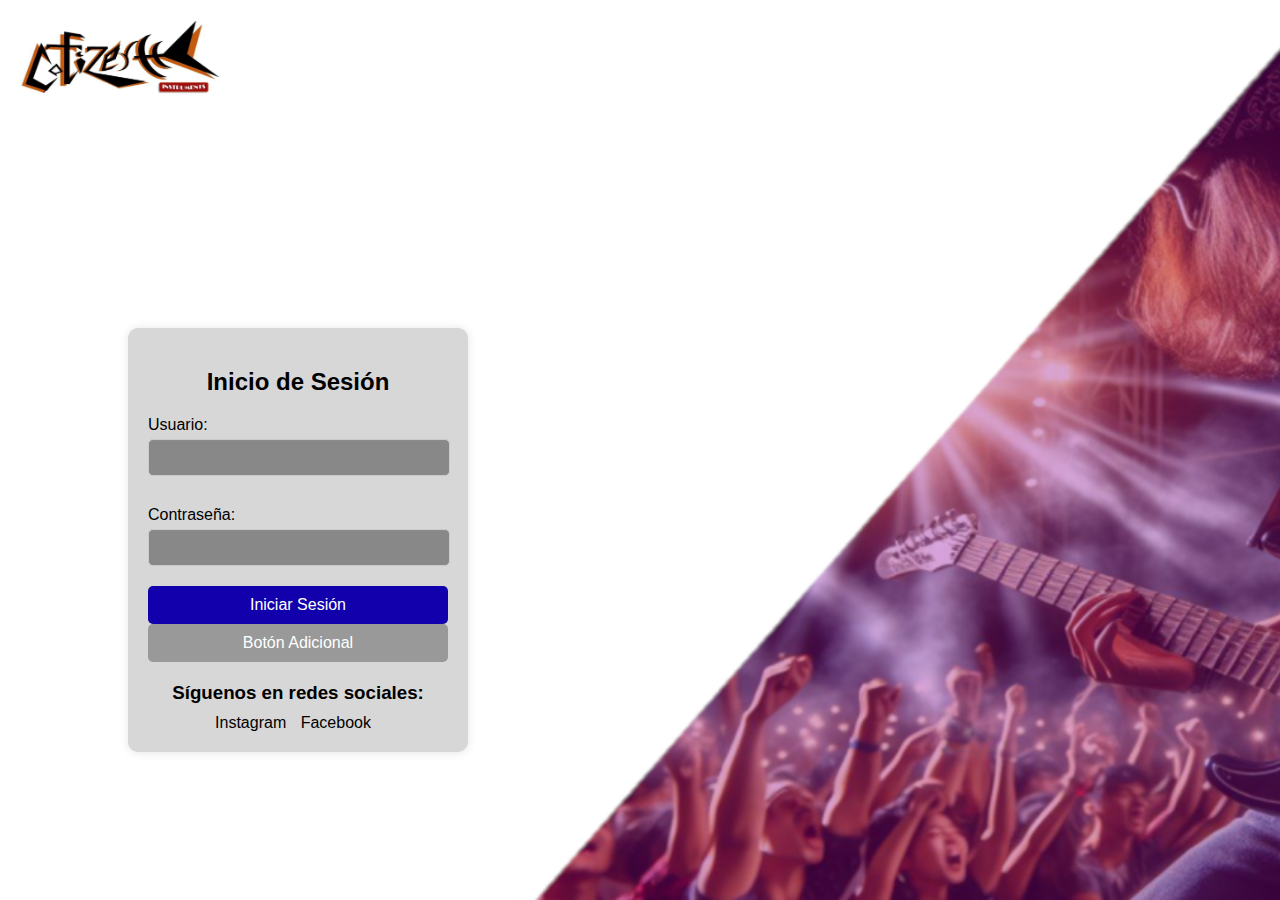
<file: Cotizer2/index.html>
<!DOCTYPE html>
<html lang="es">
<head>
    <meta charset="UTF-8">
    <meta name="viewport" content="width=device-width, initial-scale=1.0">
    <title>Inicio de Sesión</title>
    <link rel="stylesheet" href="inicio.css">
</head>
<body>
    <div class="login-container">
        <h2>Inicio de Sesión</h2>
        <form action="/login" method="post">
            <label for="username">Usuario:</label>
            <input type="text" id="username" name="username" required class="text-input">
            
            <label for="password">Contraseña:</label>
            <input type="password" id="password" name="password" required class="text-input"> 
            
            <button type="submit" class="login-button">Iniciar Sesión</button>
        </form>

        <div class="button-container">
            <button class="secondary-button">Botón Adicional</button>
        </div>

        <div class="social-media">
            <h3>Síguenos en redes sociales:</h3>
            <a href="https://www.instagram.com/tucuenta" target="_blank">Instagram</a>
            <a href="https://www.facebook.com/tucuenta" target="_blank">Facebook</a>
        </div>
    </div>

    <img src="logo.png" alt="Imagen de Cabecera" class="header-image">
</body>
</html>
</file>
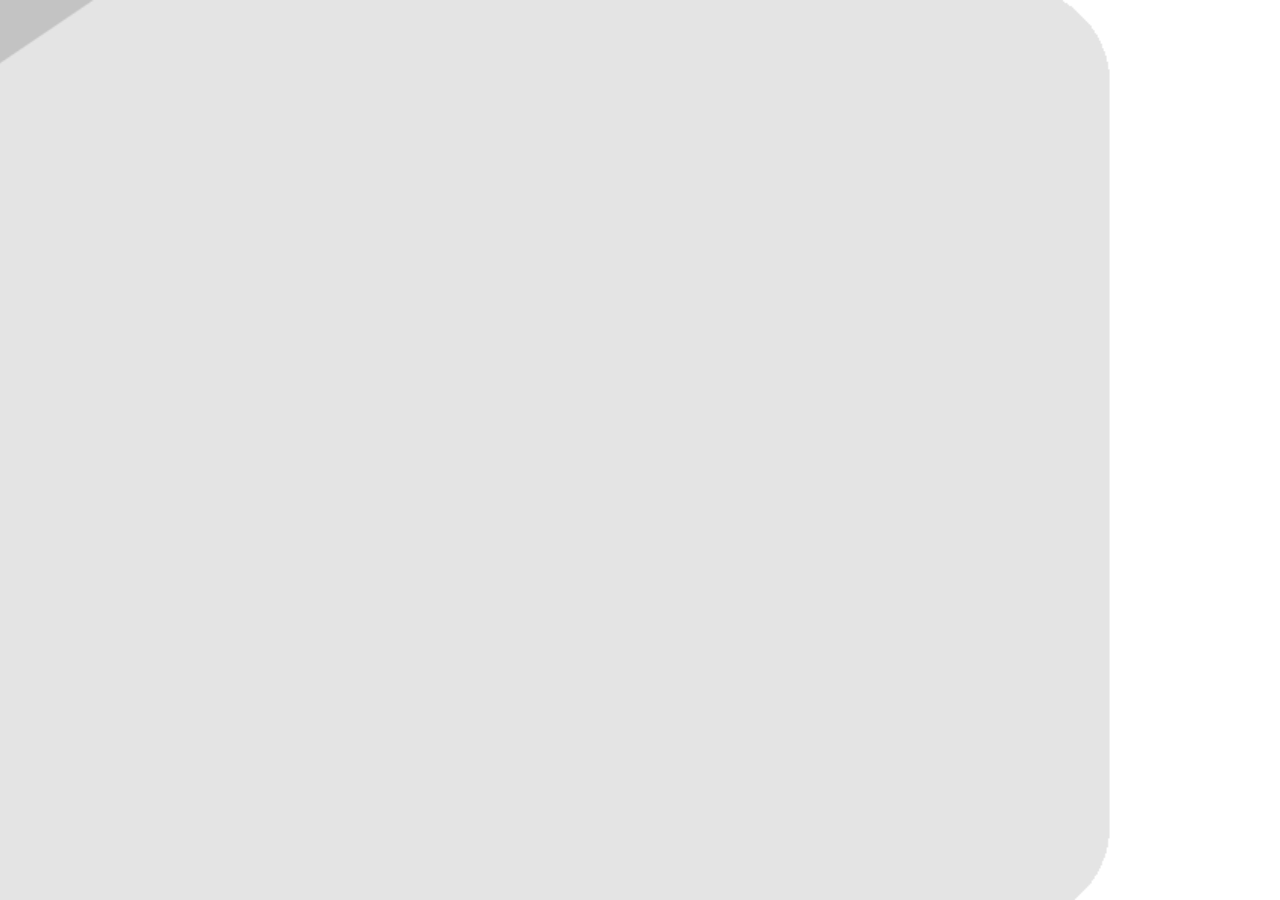
<file: Cotizer2/guitarra.html>
<!DOCTYPE html>
<html lang="es">
<head>
    <meta charset="UTF-8">
    <meta name="viewport" content="width=device-width, initial-scale=1.0">
    <title>Instrumento de Guitarra</title>
    <link rel="stylesheet" href="guitarra.css">
</head>
<body>
   
</body>
</html>
</file>
<file: Cotizer2/inicio.css>
/* Estilos para la página completa */
body {
    font-family: Arial, sans-serif;
    margin: 0;
    padding: 0;
    background-image: url('Fondois.png');
    background-size: cover;
    background-repeat: no-repeat;
    background-position: center;
    background-attachment: fixed;
    background-color: #cccccc;
}

/* Estilo para la imagen de cabecera */
.header-image {
    position: absolute;
    top: 0;
    left: 0;
    width: 200px; /* Ajusta el ancho según sea necesario */
    height: auto;
    margin: 20px; /* Añade margen para separarla del borde de la página */
}

/* Estilos para el contenedor del inicio de sesión */
.login-container {
    width: 300px;
    padding: 20px;
    background-color: rgb(216, 215, 215);
    position: absolute;
    top: 60%; /* Modifica este valor para ajustar el desplazamiento hacia abajo */
    left: 10%;
    transform: translateY(-50%);
    border-radius: 10px;
    box-shadow: 0 0 10px rgba(0, 0, 0, 0.1);
}

.login-container h2 {
    text-align: center;
    margin-bottom: 20px;
}

.login-container label {
    display: block;
    margin: 10px 0 5px;
}

/* Estilo para los espacios de texto */
.text-input {
    width: calc(100% - 20px);
    padding: 10px;
    margin-bottom: 20px;
    border: 1px solid #ccc;
    border-radius: 5px;
    background-color: #888888; /* Fondo verde */
}

/* Estilos para los botones */
button {
    width: 100%;
    padding: 10px;
    border: none;
    border-radius: 5px;
    color: white;
    font-size: 16px;
    cursor: pointer;
}

/* Estilo para el botón de inicio de sesión */
.login-button {
    background-color: #1100ac; /* Fondo rojo */
}

/* Estilo para el botón adicional */
.secondary-button {
    background-color: #999999; /* Fondo amarillo */
}

/* Cambia el color del botón al pasar el ratón sobre él */
button:hover {
    background-color: #7a7a7a;
}

/* Estilos para la sección de redes sociales */
.social-media {
    margin-top: 20px;
    text-align: center;
}

.social-media h3 {
    margin-bottom: 10px;
}

.social-media a {
    display: inline-block;
    margin-right: 10px;
    text-decoration: none;
    color: #000;
}

.social-media a:hover {
    color: #007bff;
}
</file>
<file: Cotizer2/guitarra.css>
/* Estilos para la página completa */
body {
    font-family: Arial, sans-serif;
    margin: 0;
    padding: 0;
    background-image: url('fondogui.png');
    background-size: cover;
    background-repeat: no-repeat;
    background-position: center;
    background-attachment: fixed;
    background-color: #cccccc;
}

/* Estilo para la imagen de cabecera */
.header-image {
    position: absolute;
    top: 0;
    left: 0;
    width: 200px; /* Ajusta el ancho según sea necesario */
    height: auto;
    margin: 20px; /* Añade margen para separarla del borde de la página */
}
</file>
